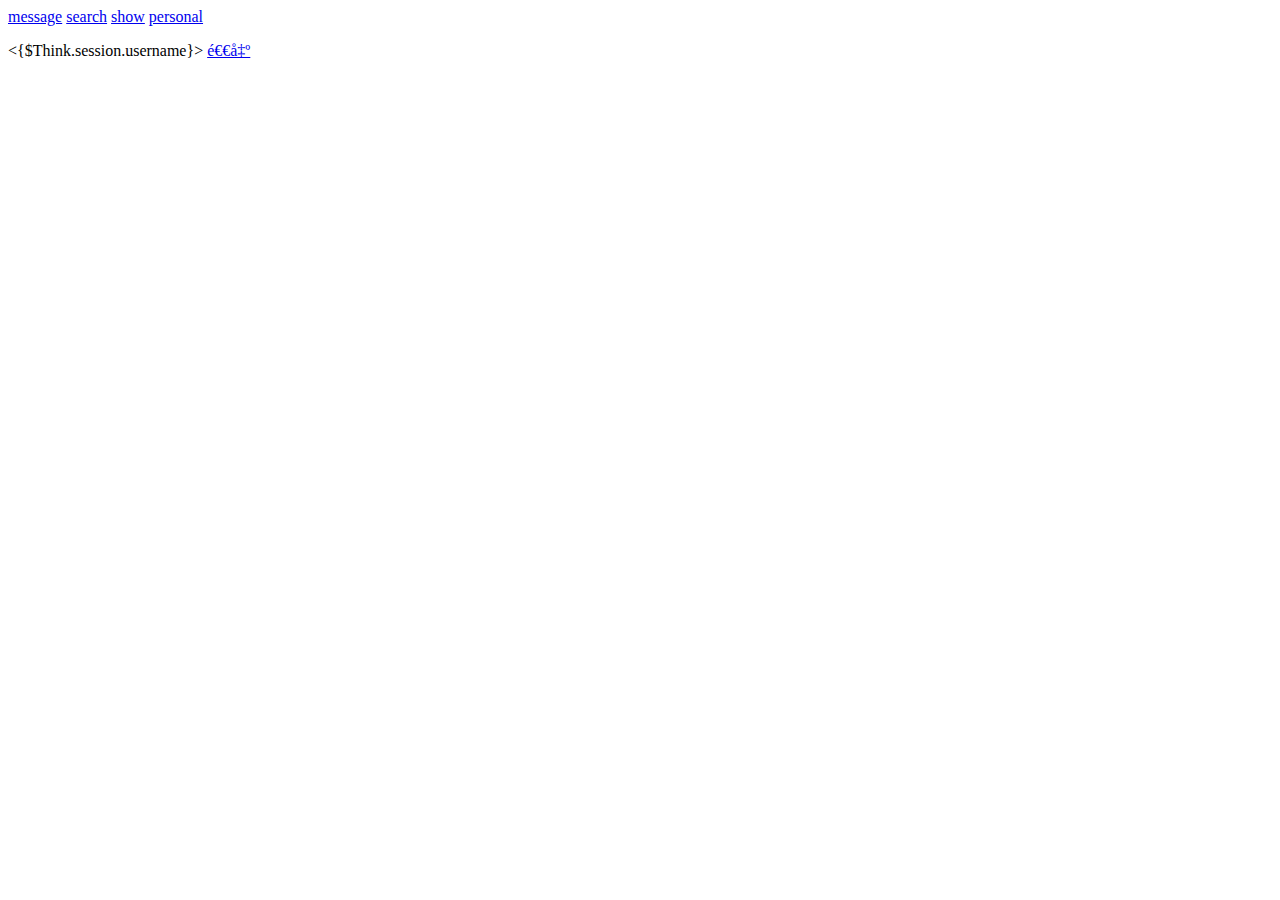
<file: Home/Tpl/Index/index.html>
<html>
   <head>
        <meta http-equiv="content-type" content="text/html;charset=uft-8">
		<title>留言板首页</title>
		<load href="__PUBLIC__/Css/basic.css"/>
		<load href="__PUBLIC__/Css/Home/index.css"/>
	</head>
    <body>
    
        
          
      
    	<div id='header'>
            <p class='nav'>       
    		<a class='url1'href='__URL__/right'> message</a> 
    		<a class='url' href='__URL__/search'>search</a>
    		<a class='url1' href='__URL__/left'>show</a>
    		<a class='url' href='__URL__/person'>personal</a>
    		</p>
            
            <p class='user'>
            <a class='username'> <{$Think.session.username}> </a> 
             <a class='out' href='__APP__/Login/doLogout' target='_top'>退出</a>
             
        </p>

    	</div>

    </body>
</html>
</file>
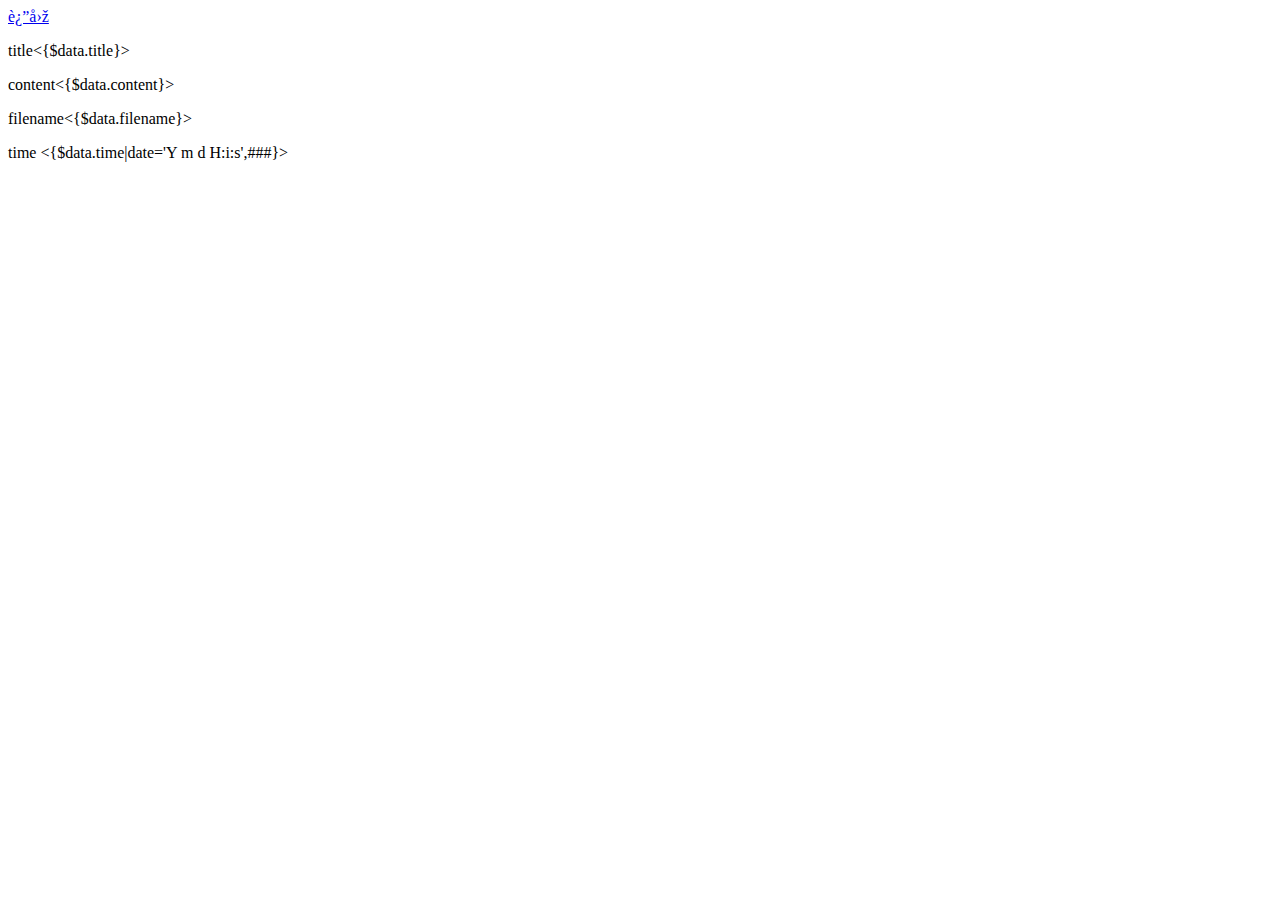
<file: Home/Tpl/Index/dosearch.html>
<html>
   <head>
        <meta http-equiv="content-type" content="text/html;charset=uft-8">
		<title>留言板首页</title>
		<load href="__PUBLIC__/Css/basic.css"/>
		<load href="__PUBLIC__/Css/Home/dosearch.css"/>
	</head>
	<body>
		<div id='content'>
			<a href='__URL__/search' class='out'>返回</a>
          <p> <a class='co'>title</a><{$data.title}></p>
          <p> <a class='co'>content</a><{$data.content}></p>
          <p><a class='co'>filename</a><{$data.filename}></p>
		  <p><a>time</a> <{$data.time|date='Y m d H:i:s',###}></p>
		
       </div>
		</body>
		</html>
</file>
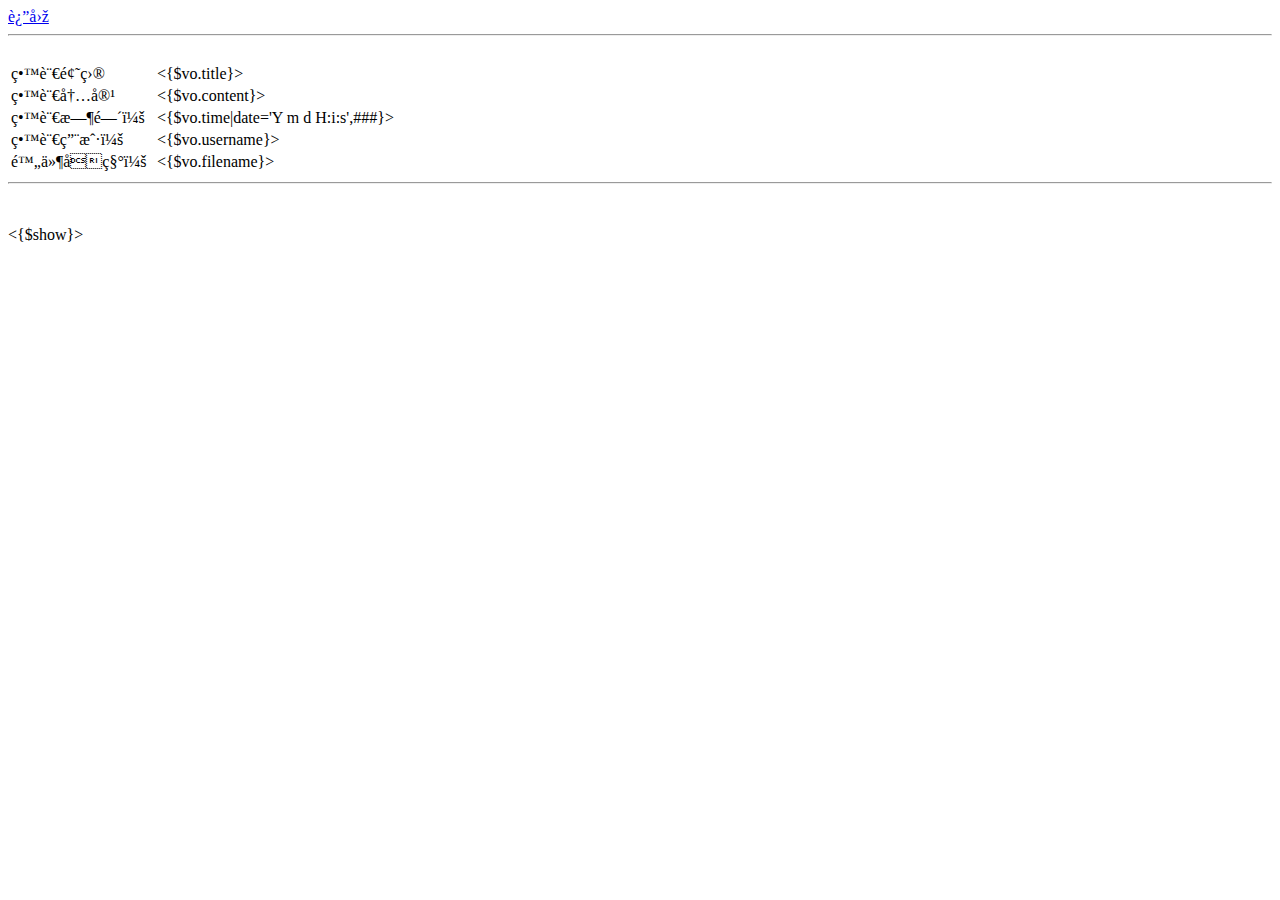
<file: Home/Tpl/Index/left.html>
<html>
   <head>
        <meta http-equiv="content-type" content="text/html;charset=uft-8">
		<title>left</title>
		<load href="__PUBLIC__/Css/basic.css"/>
		<load href="__PUBLIC__/Css/Home/left.css"/>
	</head>
	<body>
		  <div id='hi'>
		  	<a href='__URL__/index' class='out'>返回</a>
		  <div id='content'>
		  	<foreach name='list' item='vo'>
	      	<table width="400" align="enter">
		      <tr><td>留言题目</td><td><{$vo.title}></td></tr> 
			  <tr><td>留言内容</td><td> <{$vo.content}> </td></tr>
			  <tr><td>留言时间：</td><td> <{$vo.time|date='Y m d H:i:s',###}></td></tr> 
			  <tr><td>留言用户：</td><td> <{$vo.username}></td></tr>
			  <tr><td>附件名称：</td><td> <{$vo.filename}></td></tr> 
		      <hr/><br/>
		      </table>
		  </foreach>
		  <hr/>
		  <br/>

		  <p><{$show}></p>
		</div>
	</div>
	</body>
</html>
</file>
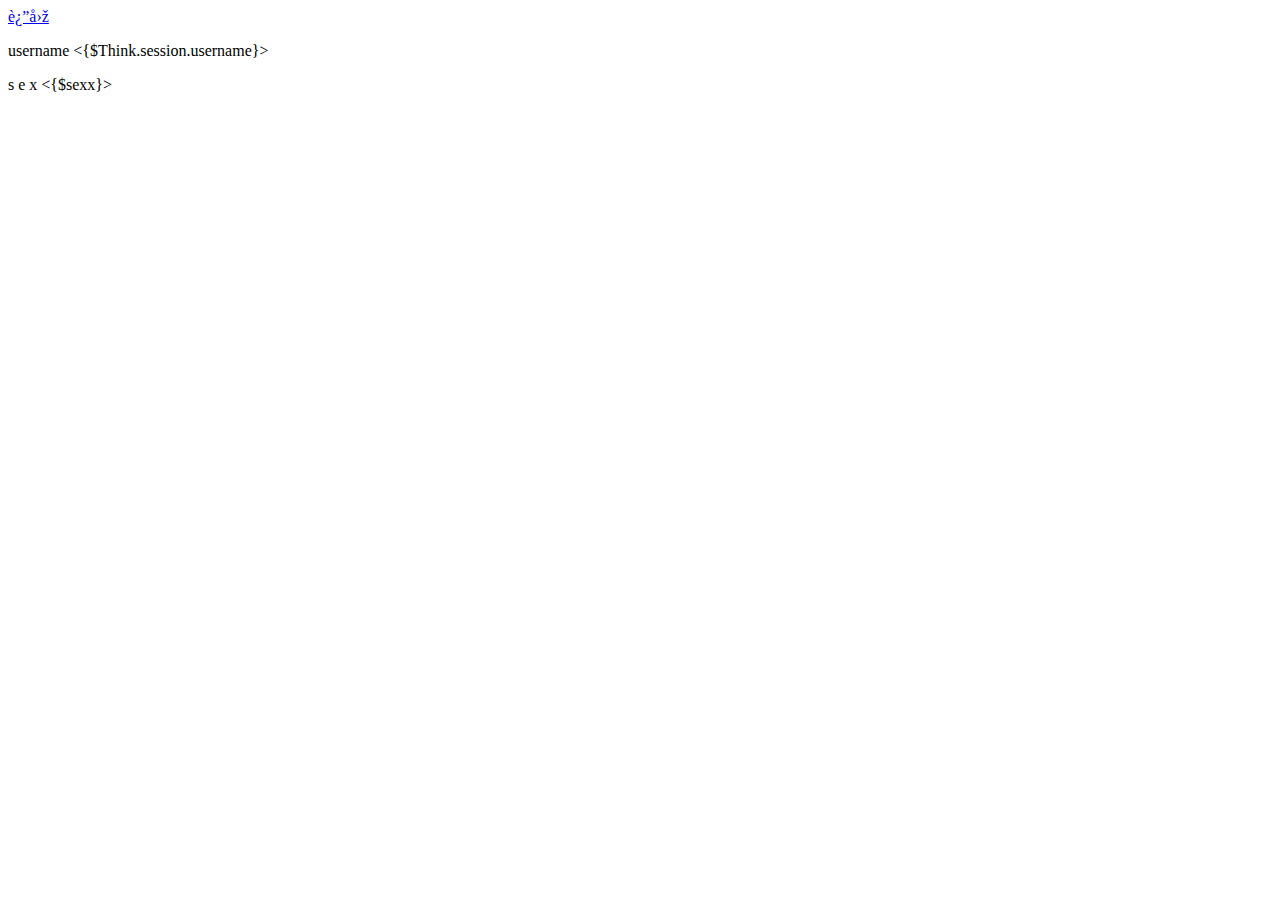
<file: Home/Tpl/Index/person.html>
<html>
   <head>
        <meta http-equiv="content-type" content="text/html;charset=uft-8">
		<title>留言板</title>
		<load href="__PUBLIC__/Css/basic.css"/>
		<load href="__PUBLIC__/Css/Home/person.css"/>
	</head>
    <body>
    	<form>
    	<a href='__URL__/index' class='out'>返回</a>
    		<p class='user'><a class='user'>username</a> <{$Think.session.username}></p>
    		<p class='sex' ><a class='sex'>s e x</a> <{$sexx}></p>
    		
    	</form>
                  
    </body>

    
    </html>
</file>
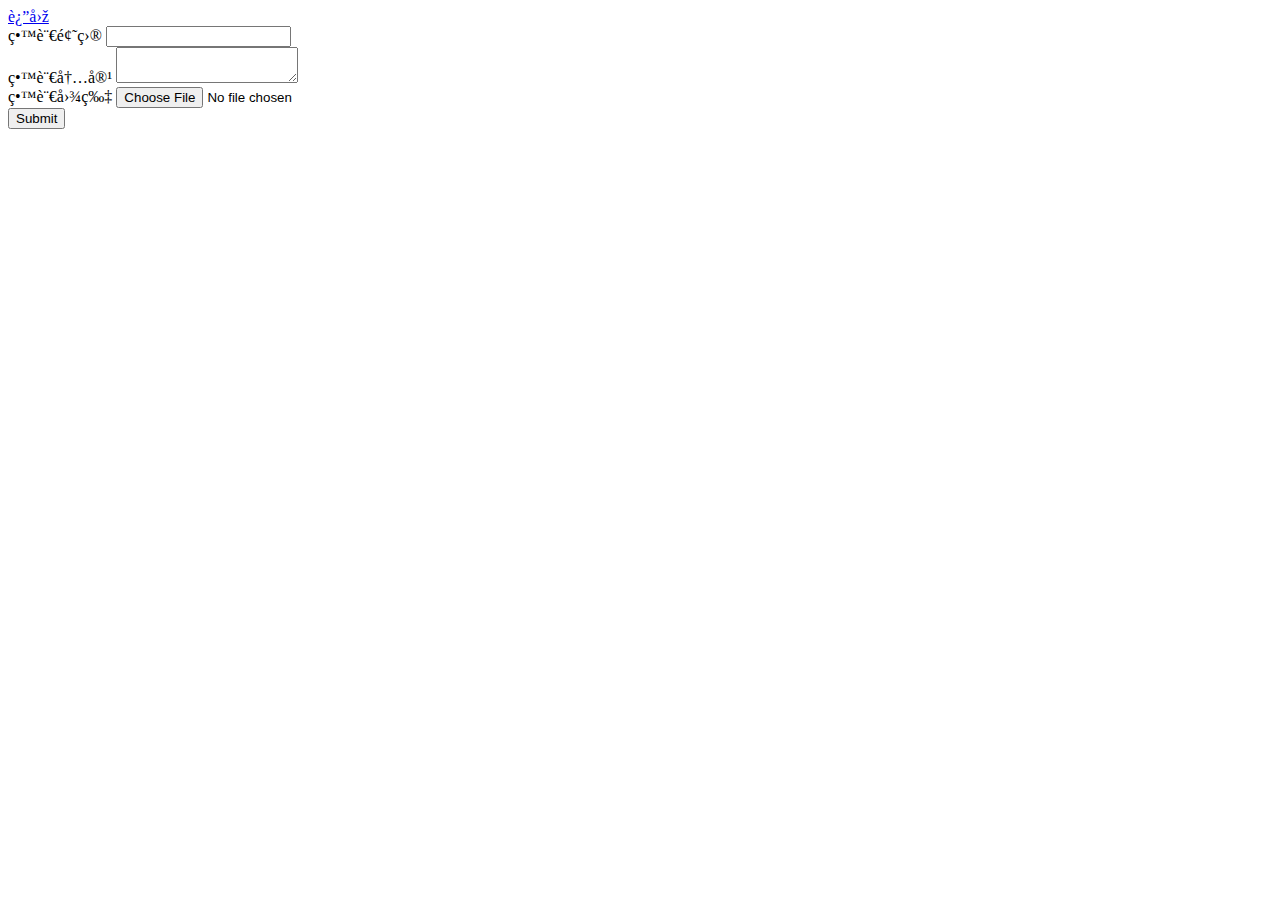
<file: Home/Tpl/Index/right.html>
<html>
   <head>
        <meta http-equiv="content-type" content="text/html;charset=uft-8">
		<title>right</title>
		<load href="__PUBLIC__/Css/basic.css"/>
		<load href='__PUBLIC__/Css/Home/right.css'/>
	</head>
	<body>

		<div id='content'>
			<a class='out' href='__URL__/index'>返回</a>
	     <form  action='__APP__/Message/doMess' method='post' enctype='multipart/form-data' >
		     <a>留言题目</a> <input type='text' name='title'/><br/>
			  <a id='liu'>留言内容 </a><textarea name='content'></textarea><br/>
			  <a>留言图片 </a><input type='file' name='filename'/><br/>
			  <input class='submit' type='submit'/>
		 </form>
         
     </div>
	</body>
</html>
</file>
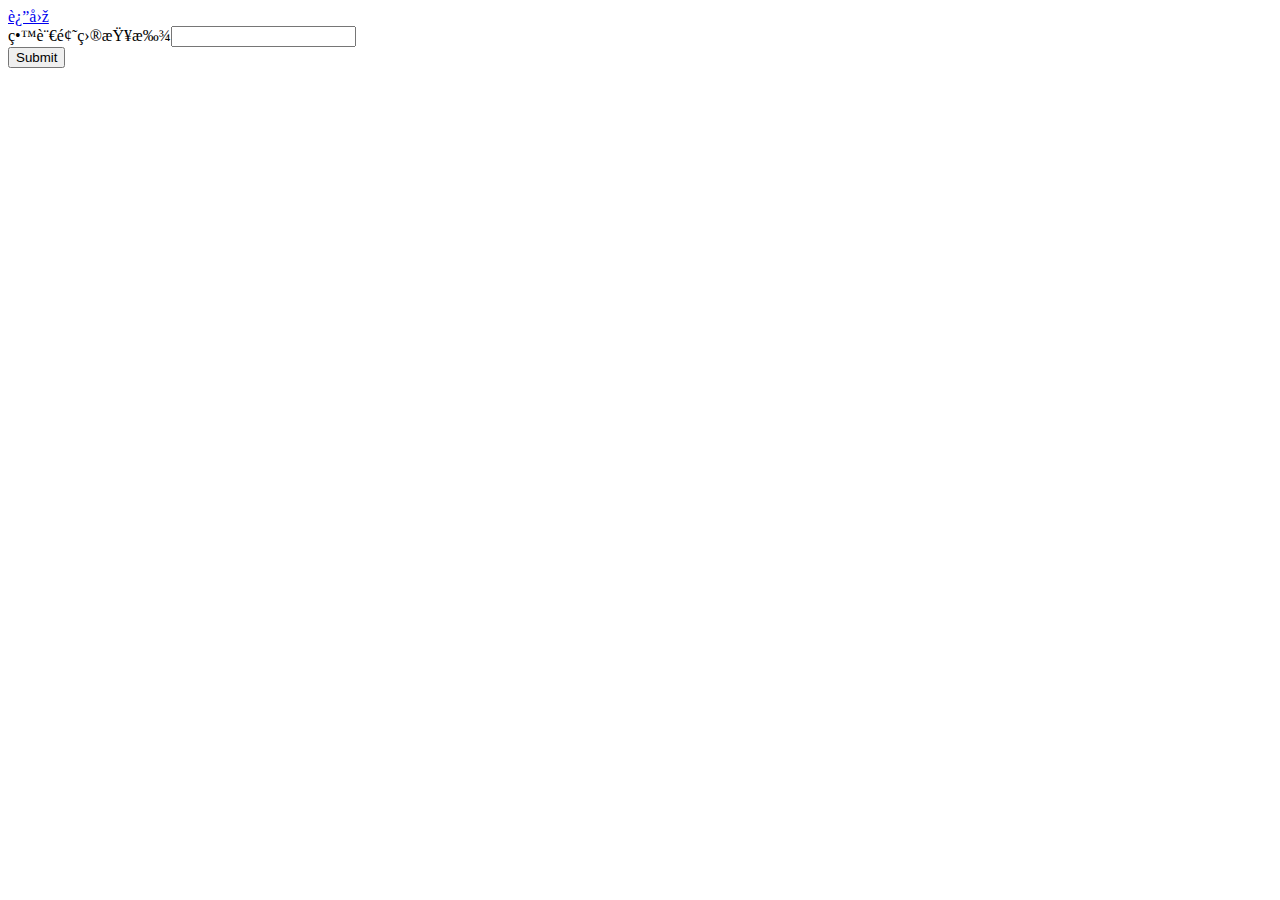
<file: Home/Tpl/Index/search.html>
<html>
   <head>
        <meta http-equiv="content-type" content="text/html;charset=uft-8">
		<title>留言板首页</title>
		<load href="__PUBLIC__/Css/basic.css"/>
		<load href="__PUBLIC__/Css/Home/search.css"/>
	</head>
    <body>
        <div id='content'>
            <a href='__URL__/index' class='out'>返回</a>
          <div id='content'>
    	<form action='__URL__/dosearch' method='post'>
    		<a class='hi'>留言题目查找</a><input type='text' name='title'/><br/>
    		<input class='submit' type='submit'/><br/>

    	</form>
    </div>
    </body>
    </html>
</file>
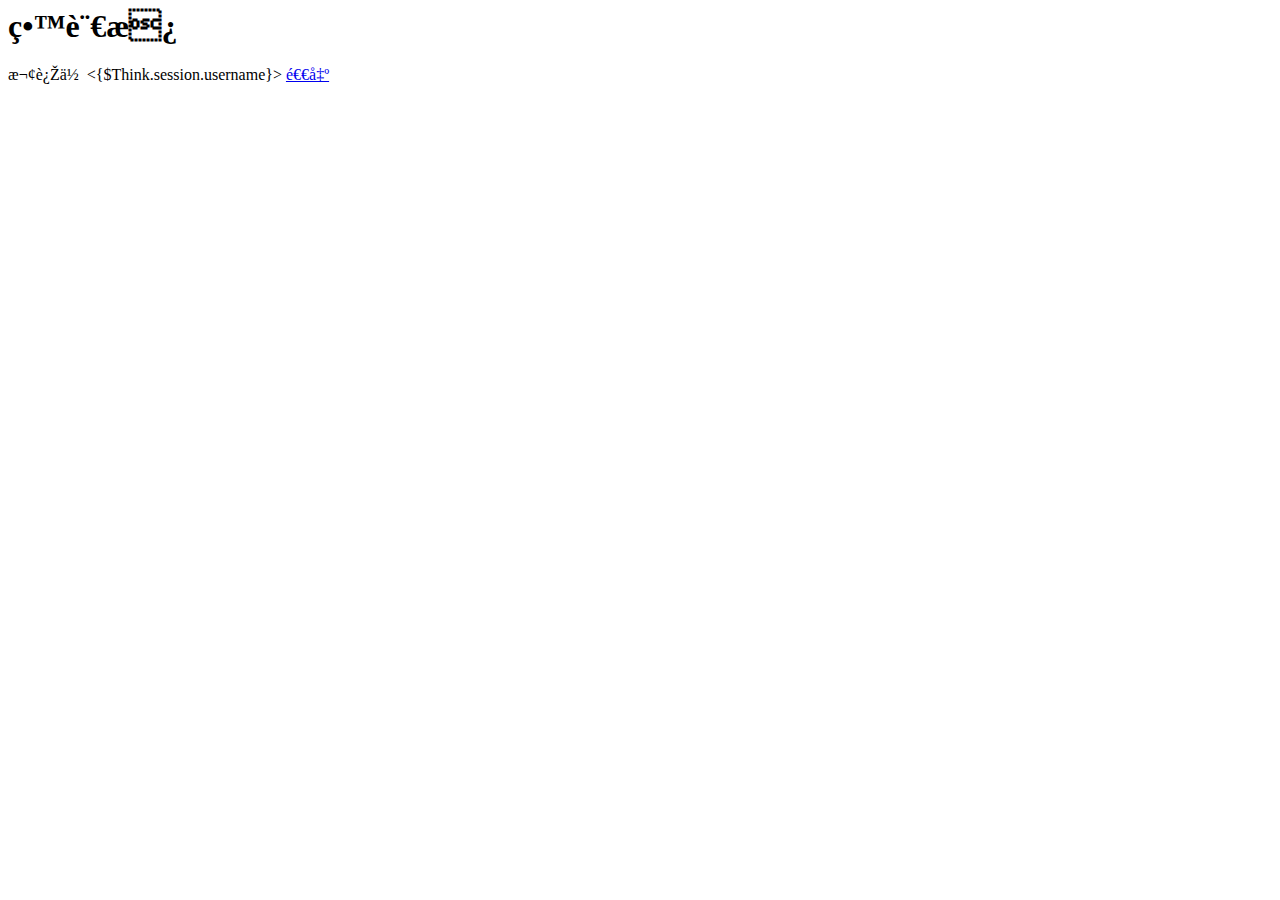
<file: Home/Tpl/Index/top.html>
<html>
   <head>
        <meta http-equiv="content-type" content="text/html;charset=uft-8">
		<title>top</title>
	</head>
	<body>
	      <h1>留言板</h1>
		  <p>欢迎你 <{$Think.session.username}> <a href='__APP__/Login/doLogout' target='_top'>退出<a></p>
	</body>
</html>
</file>
